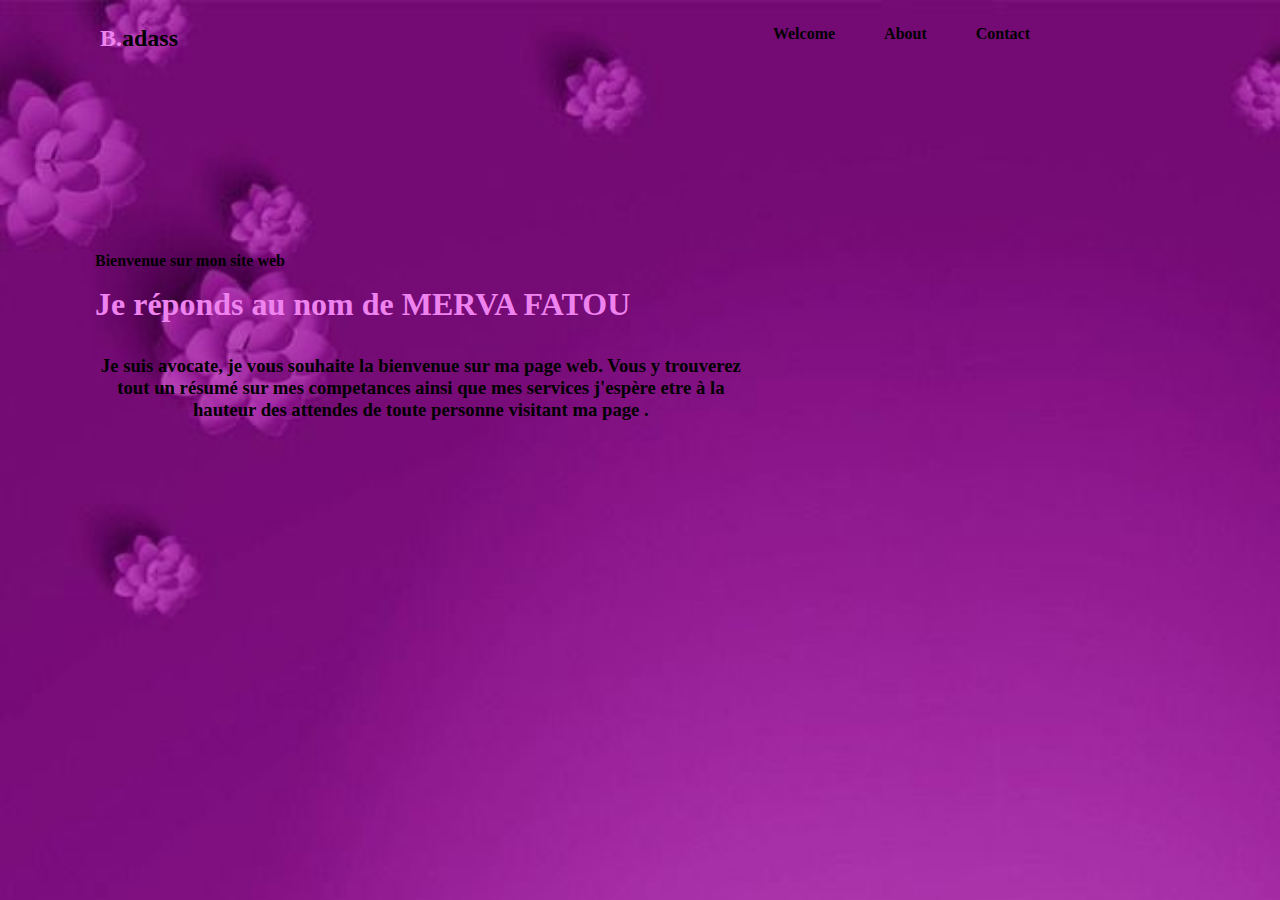
<file: index.html>
<!DOCTYPE html>
<html>
<head>
    <meta charset="utf-8" />
    <meta http-equiv="X-UA-Compatible" content="IE=edge">
    <title>Page Title</title>
    <meta name="viewport" content="width=device-width, initial-scale=1">
    <link rel="stylesheet"  href="style.css" />
    
</head>
<body>
    <header>
        <div class="navigation">
            <h2><span>B.</span>adass</h2>
            <div class="link">
                <a href="index.html">Welcome</a>
                <a href="apropos.html">About</a>
                <a href="contact.html">Contact</a>
            </div>
        </div>
    </header>
    <main>
        <h4>Bienvenue sur mon site web</h4>
        <h1>Je réponds au nom de MERVA FATOU</h1>
        <h3> Je suis avocate, je vous souhaite la bienvenue sur ma page web. Vous y trouverez tout un résumé sur mes competances ainsi que mes services
            j'espère etre à la hauteur des attendes de toute personne visitant ma page .</h3>

    </main>
</body>
</html>
</file>
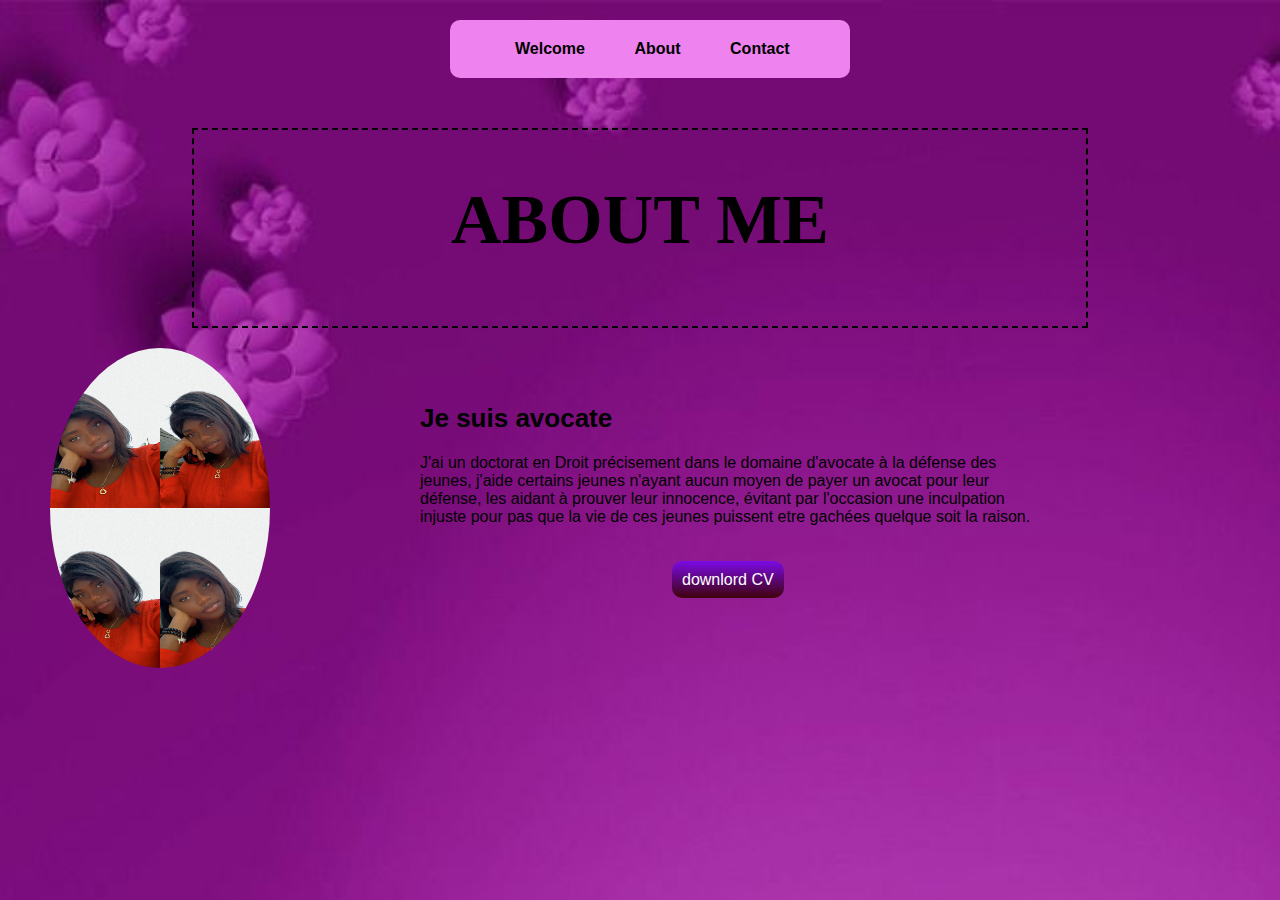
<file: apropos.html>
<!DOCTYPE html>
<html lang="en">
<head>
    <meta charset="UTF-8">
    <meta name="viewport" content="width=device-width, initial-scale=1.0">
    <meta http-equiv="X-UA-Compatible" content="ie=edge">
    <title>A Propos</title>
    <link rel="stylesheet" href="apropos.css">
</head>
<body>
    <section>
            <div class="link">
                <a href="index.html">Welcome</a>
                <a href="apropos.html">About</a>
                <a href="contact.html">Contact</a>
            </div>
        <h1>ABOUT ME</h1>
        <div class="apropos">
            <div class="img">
                <img src="FPFH6584.JPG" width="220px" height="320px" alt="">
            </div>
            <div class="cont">
                <h3>Je suis avocate</h3>
                <p> J'ai un doctorat en Droit précisement dans le domaine d'avocate à la défense des jeunes, j'aide certains jeunes n'ayant aucun moyen de payer un avocat pour leur défense,
                    les aidant à prouver leur innocence, évitant par l'occasion une inculpation injuste pour pas que la vie de ces jeunes puissent etre gachées quelque soit la raison.
                </p>
                <a href="">downlord CV</a>
            </div>
            
            

        </div>
    </section>
</body>
</html>
</file>
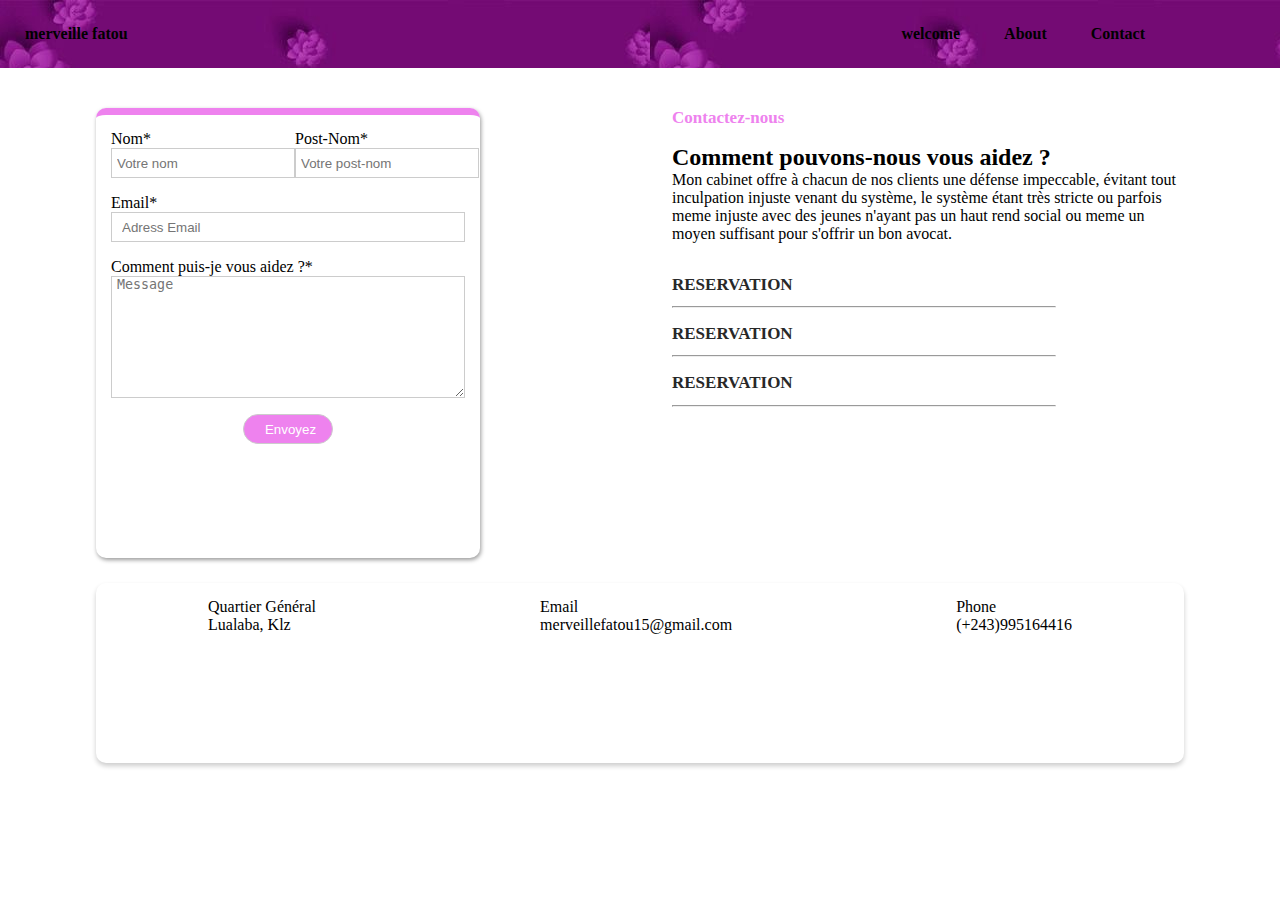
<file: contact.html>
<!DOCTYPE html>
<html lang="en">
<head>
    <meta charset="UTF-8">
    <meta name="viewport" content="width=device-width, initial-scale=1.0">
    <link rel="stylesheet" href="contact.css">
    <title>contact</title>
</head>
<body>
    <header>
        <h4>merveille fatou</h4>
        <div class="nav-bar">
            <a href="index.html">welcome</a>
            <a href="apropos.html">About</a>
            <a href="contact.html">Contact</a>
        </div>
    </header>
    <main>
        <div class="container">
            <div class="formulaire">
                <div class="nom">
                    <div class="n">
                        <label for="">Nom*</label>
                        <input type="text" placeholder="Votre nom" name="nom" id="nom">
                    </div>
                    <div class="n">
                        <label for="">Post-Nom*</label>
                        <input type="text" placeholder="Votre post-nom" name="post-nom" id="post-nom">
                    </div>
                    
                </div>
                <label for="">Email*</label>
                <input type="email" placeholder="Adress Email" name="email" id="email">
                <label for="">Comment puis-je vous aidez ?*</label>
                <textarea name="" placeholder="Message" id="" cols="20" rows="8"></textarea>
                <div class="btn">
                <input type="submit" value="Envoyez">             
                </div>
            </div>
            <div class="contact">

            </div>
        </div>
        <div class="info">
            <h6>Contactez-nous</h6>
            <h2>Comment pouvons-nous vous aidez ?</h2>
            <p> Mon cabinet offre à chacun de nos clients une défense impeccable, évitant tout inculpation injuste venant du système, le système étant très stricte ou parfois meme injuste
                avec des jeunes n'ayant pas un haut rend social ou meme  un moyen suffisant pour s'offrir un bon avocat.
            </p>
            <div class="hr">
                <div class="job">
                    <p>RESERVATION</p>
    
                </div>
                <hr>
                <div class="job">
                    <p>RESERVATION</p>
                    
                </div>
                <hr>
                <div class="job">
                    <p>RESERVATION</p>
                    
                </div>
                <hr>
            </div>
        </div>
    </main>
    <section>
        <div class="head">
            <span>Quartier Général</span>
            <p>Lualaba, Klz</p>
        </div>
        <div class="head">
            <span>Email</span>
            <p>merveillefatou15@gmail.com</p>
        </div>
        <div class="head">
            <span>Phone</span>
            <p>(+243)995164416</p>
        </div>
    </section>
</body>
</html>
</file>
<file: style.css>
*{
    padding: 0;
    margin: 0;
    box-sizing: border-box;
}
body{
    background-image: url(IMG_2234.JPG);
    background-repeat: no-repeat;
    background-size: cover;
    color: black;
}
.navigation{
    display: flex;
    justify-content: space-between;
    margin-top: 25px;

}
.link{
    margin-right: 250px;

}
.link a{
    padding-left: 45px;
    text-decoration: none;
    color: black;
    font-weight: bold;

}
.link a:hover{
    color: violet;
    font-weight: bold;
    text-decoration: none;
    font-size: 20px;
    transition: .3s;

}
main{
    margin-top: 200px;
    margin-left: 95px;
}
h2{
    padding-left: 100px;
    font-weight: bold;

}
span{
    color: violet;
}
h1{
    color: violet;
    margin-bottom: 2rem;
}
h4{
    margin-bottom: 1rem;
}
h5{
    text-align: center;
    width: 50%;
}
h3{
    text-align: center;
    width: 55%;
}
</file>
<file: apropos.css>
*{
    padding: 0;
    margin: 0;
    box-sizing: border-box;
    font-family: sans-serif;
}
body{
    background-image: url(IMG_2234.JPG);
    background-repeat: no-repeat;
    background-size: cover;
}


h1{
    height: 200px;
    width: 70%;
    text-align: center;
    margin-left: 15%;
    padding-top: 50px;
    font-family: Cambria, Cochin, Georgia, Times, 'Times New Roman', serif;
    font-size: 70px;
    border: 2px dashed black;
}
.link a{
    padding-left: 45px;
    text-decoration: none;
    color: black;
    font-weight: bold;


}
.cont a{
    text-decoration: none;
    color: white;
    background: linear-gradient(to bottom,#7b0ae6,#3f020b);
    padding: 10px;
    align-items: center;
    text-align: center;
    border-radius: 10px;
    
    margin-left: 40%;
    transition: .5s;
}
.cont a:hover{
    background: linear-gradient(to bottom,#3f020b,#7b0ae6);
    padding: 12px;
    font-size: 16px;
    color: #000;
    font-weight: bold;
    
}
.link a:hover{
    color: #ff69b4;
    font-weight: bold;
    text-decoration: none;
    font-size: 20px;
    transition: .3s;

}
.link{
    margin-bottom: 50px;
    margin-left: 450px;
    margin-top: 20px;
    background-color:violet;
    width: 400px;
    padding: 20px;
    border-radius: 10px;
}
.apropos{
    display: flex;
    justify-content: space-between;
    margin-left: 50px;
    width: 1000px;
}
.cont{
    margin-left: 150px;
    text-align: left;
    padding-top: 75px
}
h3{
    margin-bottom: 20px;
    font-size: 26px
}
p{
    margin-bottom: 45px;
    padding-right: 10px;
}
img{
    border-radius: 50%;
    margin-top: 20px;
    
}
</file>
<file: contact.css>
*{
    padding: 0;
    margin: 0;
    box-sizing: border-box;
}
header{
    display: flex;
    justify-content: space-between;
    padding: 25px;
    background-image: url(IMG_2234.JPG);
}
.nav-bar{
    
    padding-right: 70px;
}
.nav-bar a{
    
    text-decoration: none;
    color: black;
    font-weight: bold;
    width: 10px;
    margin-right: 40px;
}
.nav-bar a:hover{
    color: violet;
    border-bottom: 1px solid violet;
}
#email{
    padding: 10px;
}
main{
    display: flex;
    justify-content: space-around;
    height: 50vh;
    margin-top: 40px;
    margin-bottom: 25px;

}
.formulaire{
    box-shadow: 1px 2px 4px rgb(0, 0, 0, 0.4);
    height: 100%;
    border-radius: 10px;
    width: 100%;
    display: flex;
    flex-direction: column;
    padding: 15px;
    border-top: 7px solid violet;
}
.hr{
    width: 75%;
    margin-top: 2rem;
}
.hr div{
    margin-bottom: 0.7rem;
}
hr{
    margin-bottom: 1rem;
}
.hr p{
    font-size: 17px;
    color: #282828;
    font-weight: bold;
}
.container{
    width: 30%;
}
input{
    margin-bottom: 1rem;
    height: 30px;
    border: 1px solid #ccc;
    padding-left: 5px;

}
.btn{
    align-items: center;
    text-align: center;
}
h6{
    color: violet;
    margin-bottom: 1rem;
    font-size: 17px;
}
.btn input{
    width: 90px;
    background-color: violet;
    color: white;
    border-radius: 15px;
}
textarea{
    margin-bottom: 1rem;
    border: 1px solid #ccc;
    padding-left: 5px;
}

.n{
    display: flex;
    flex-direction: column;
}
.nom{
    display: flex;
    justify-content: space-between;
}
.info{
    width: 40%;
}
section{
    display: flex;
    justify-content: space-around;
    width: 85%;
    margin-left: 7.5%;
    box-shadow: 0 3px 5px rgb(0, 0, 0, 0.2);
    border-radius: 10px;
    height: 20vh;
    padding-top: 15px;
}
</file>
